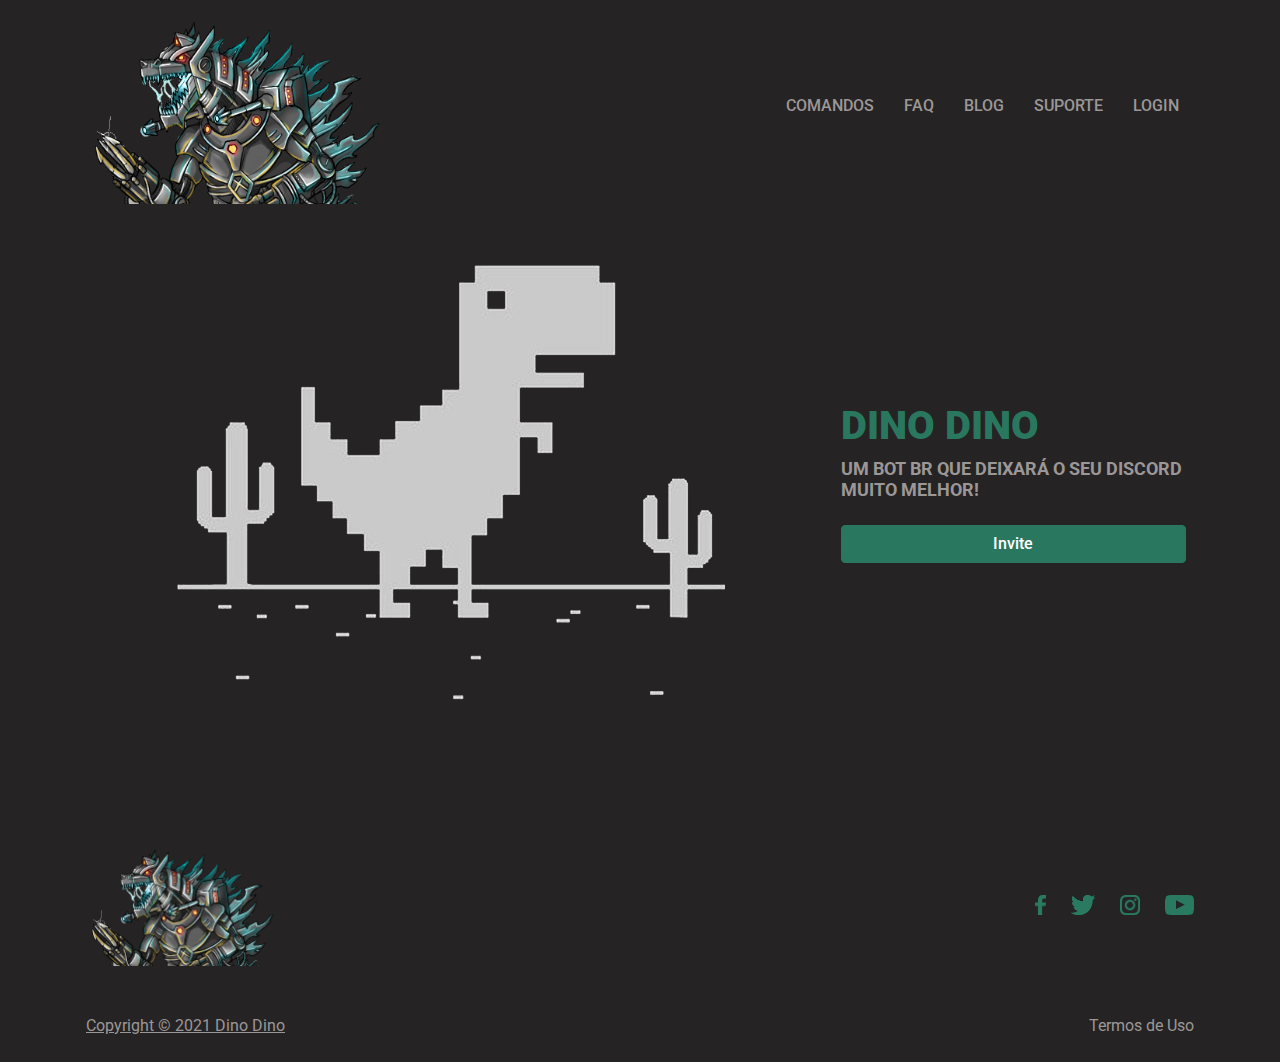
<file: index.html>
<!DOCTYPE html>
<html lang="pt-br">

<head>
  <!--meta-->
  <meta charset="utf-8" />
  <meta name="viewport" content="width=device-width, initial-scale=1" />
  <meta http-equiv="X-UA-Compatible" content="ie=edge" />
  <meta name="keywords" content="Bot, Discord, Python, JScript, CSS, HMTL" />
  <meta name="description" content="Página do bot do Discord Dino Dino" />
  <meta name="author" content="Victor Vieira dos Santos" />
  <!--icon-->
  <link rel="shortcut icon" href="./img/favicon.png">
  <!--css-->
  <link href="https://fonts.googleapis.com/css2?family=Roboto:wght@400;500;700;900&display=swap" rel="stylesheet" />
  <link rel="stylesheet" href="css/main.css" />

  <title>Dino Dino BOT</title>
</head>

<body>
  <!--HEADER-->
  <div id="header">
    <div class="container">
      <nav class="navbar navbar-expand-lg navbar-light justify-content-between">
        <a class="navbar-brand">
          <img src="img/logo.png" class="img-fluid" />
        </a>
        <button class="navbar-toggler" type="button" data-toggle="collapse" data-target="#navbarNav"
          aria-controls="navbarNav" aria-expanded="false" aria-label="Toggle navigation">
          <span class="navbar-toggler-icon"></span>
        </button>
        <div class="collapse navbar-collapse" id="navbarNav">
          <ul class="navbar-nav">
            <li class="nav-item">
              <a class="nav-link active" href="#">Comandos</a>
            </li>
            <li class="nav-item">
              <a class="nav-link" href="#">FAQ</a>
            </li>
            <li class="nav-item">
              <a class="nav-link" href="#">Blog</a>
            </li>
            <li class="nav-item">
              <a class="nav-link" href="#">Suporte</a>
            </li>
            <li class="nav-item">
              <a class="nav-link" href="#">Login</a>
            </li>
          </ul>
        </div>
      </nav>
    </div>
  </div>
  <!--//HEADER-->

  <!--SLIDER-->
  <div id="slider" class="block">
    <div class="container pt-5">
      <div class="row">
        <div class="col-lg-8 col-md-6 align-self-center text-center">
          <img src="img/dino404.png" class="img-fluid" />
        </div>
        <div class="col-lg-4 col-md-6 align-self-center mb-md-0 mb-4">
          <h1>Dino Dino</h1>
          <h4 class="mb-4">Um bot BR que deixará o seu Discord muito melhor!</h4>
          <a href="https://discord.com/api/oauth2/authorize?client_id=865016203726028851&permissions=8&scope=bot"
            target="_blank"
            class="button btn btn-primary button-primary d-md-flex justify-content-center d-block mb-md-0 mb-2 mr-md-2">Invite
          </a>
        </div>
      </div>
    </div>
  </div>
  <!--//SLIDER-->

  <!--FOOTER-->
  <footer id="contato">
    <div class="container">
      <div class="logo py-4">
        <div class="row">
          <div class="col-md-6 align-self-center text-md-left text-center">
            <a href="#">
              <img src="img/logo.png" class="img-fluid" />
            </a>
          </div>
          <div class="col-md-6 align-self-center text-right">
            <ul>
              <li>
                <a href="https://www.facebook.com/VictorVdoS" target="_blank"><img src="img/facebook.png" /></a>
              </li>
              <li>
                <a href="https://twitter.com/VictorVdoS" target="_blank"><img src="img/twitter.png" /></a>
              </li>
              <li>
                <a href="https://www.instagram.com/victorvdos/" target="_blank"><img src="img/instagram.png" /></a>
              </li>
              <li>
                <a href="https://www.youtube.com/channel/UCKqiNW_E2a6ZFUPJQgj6VpQ" target="_blank"><img
                    src="img/youtube.png" /></a>
              </li>
            </ul>
          </div>
        </div>
      </div>
      <div class="logo py-4">
        <div class="row">
          <div class="col-lg-8 align-self-center text-md-left text-center">
            <a href="#">Copyright © 2021 Dino Dino</a>
          </div>
          <div class="col-lg-4 align-self-center text-right">
            <ul>
              <li>
                <a href="#">Termos de Uso</a>
              </li>
            </ul>
          </div>
        </div>
      </div>
    </div>
  </footer>
  <!--//FOOTER-->

  <!--JS-->
  <script src="https://cdn.jsdelivr.net/npm/popper.js@1.16.0/dist/umd/popper.min.js"
    integrity="sha384-Q6E9RHvbIyZFJoft+2mJbHaEWldlvI9IOYy5n3zV9zzTtmI3UksdQRVvoxMfooAo"
    crossorigin="anonymous"></script>
  <script src="js/bootstrap.min.js"></script>
</body>

</html>
</file>
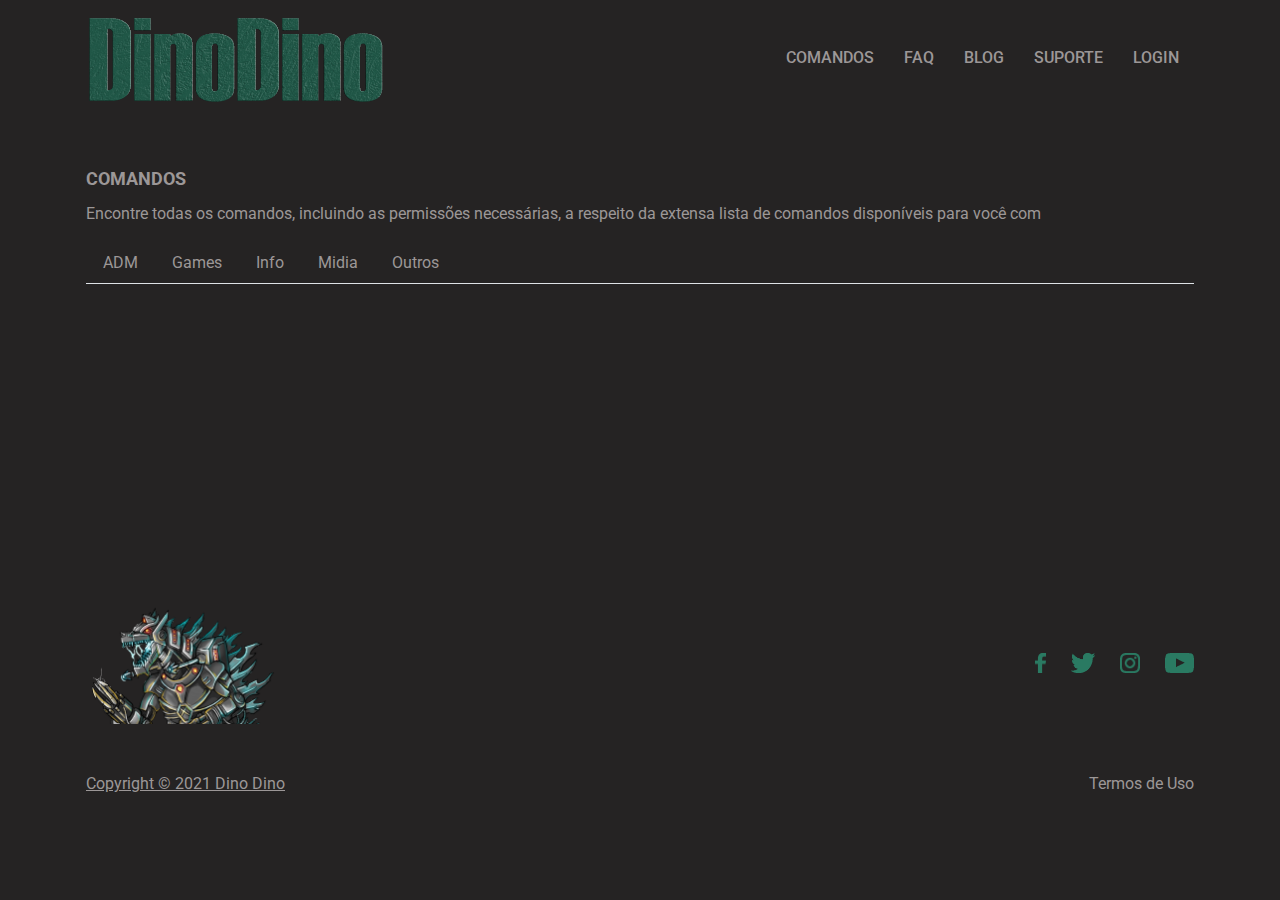
<file: comandos.html>
<!DOCTYPE html>
<html lang="pt-br">

<head>
  <!--meta-->
  <meta charset="utf-8" />
  <meta name="viewport" content="width=device-width, initial-scale=1" />
  <meta http-equiv="X-UA-Compatible" content="ie=edge" />
  <meta name="keywords" content="Bot, Discord, Python, JScript, CSS, HMTL" />
  <meta name="description" content="Página do bot do Discord Dino Dino" />
  <meta name="author" content="Victor Vieira dos Santos" />
  <!--icon-->
  <link rel="shortcut icon" href="./img/favicon.png">
  <!--css-->
  <link href="https://fonts.googleapis.com/css2?family=Roboto:wght@400;500;700;900&display=swap" rel="stylesheet" />
  <link rel="stylesheet" href="css/main.css" />

  <title>Dino Dino BOT</title>
</head>

<body>
  <!--HEADER-->
  <div id="header">
    <div class="container">
      <nav class="navbar navbar-expand-lg navbar-light justify-content-between">
        <a href="index.html" class="navbar-brand">
          <img src="img/logo2.png" class="img-fluid" />
        </a>
        <button class="navbar-toggler" type="button" data-toggle="collapse" data-target="#navbarNav"
          aria-controls="navbarNav" aria-expanded="false" aria-label="Toggle navigation">
          <span class="navbar-toggler-icon"></span>
        </button>
        <div class="collapse navbar-collapse" id="navbarNav">
          <ul class="navbar-nav">
            <li class="nav-item">
              <a class="nav-link active" href="#">Comandos</a>
            </li>
            <li class="nav-item">
              <a class="nav-link" href="#">FAQ</a>
            </li>
            <li class="nav-item">
              <a class="nav-link" href="#">Blog</a>
            </li>
            <li class="nav-item">
              <a class="nav-link" href="#">Suporte</a>
            </li>
            <li class="nav-item">
              <a class="nav-link" href="#">Login</a>
            </li>
          </ul>
        </div>
      </nav>
    </div>
  </div>
  <!--//HEADER-->

  <!--SLIDER-->
  <div id="slider" class="block">
    <div class="container pt-5">
      <h2>COMANDOS</h2>
      <p>Encontre todas os comandos, incluindo as permissões necessárias, a respeito da extensa lista de comandos
        disponíveis para você com</p>
      <ul class="nav nav-tabs">
        <li><a class="nav-link" data-toggle="tab" href="#adm">ADM</a></li>
        <li><a class="nav-link" data-toggle="tab" href="#games">Games</a></li>
        <li><a class="nav-link" data-toggle="tab" href="#info">Info</a></li>
        <li><a class="nav-link" data-toggle="tab" href="#midia">Midia</a></li>
        <li><a class="nav-link" data-toggle="tab" href="#outros">Outros</a></li>
      </ul>

      <div class="tab-content">
        <div id="adm" class="tab-pane fade in active">
          <h2>ADM</h2>
          <p>Comando exclusivos para uso de ADMINISTRADORES!!!</p>
          <div id="comandos">
            <h1>.Clear</h1>
            <p>Comando para excluir linhas, digite: .clear "quantidade de linhas 5"</p>
          </div>
        </div>
        <div id="games" class="tab-pane fade">
          <h2>Games</h2>
          <p>Comando para você se divertir forever alone, ou com os amigos S2</p>
          <div id="comandos">
            <h1>.8ball</h1>
            <p>Comando de pergunta, digite .8ball + "e uma frase"</p>
          </div>
          <div id="comandos">
            <h1>.coinflip</h1>
            <p>Digite .coinflip para jogar uma moeda.</p>
          </div>
          <div id="comandos">
            <h1>.roll</h1>
            <p>Digite .roll + "quandidade de dados" + d + "tamando do dado"
              Ex: .roll 2d6
            </p>
          </div>
          <div id="comandos">
            <h1>.rolldice</h1>
            <p>Digite .rolldice e o bot te ajudará no resto!</p>
          </div>
        </div>
        <div id="info" class="tab-pane fade">
          <h2>Informações</h2>
          <p>Informações do servidor.</p>
          <div id="comandos">
            <h1>.DM</h1>
            <p>Envia uma DM com as principais funcionalidades do bot.</p>
          </div>
          <div id="comandos">
            <h1>.Info</h1>
            <p>Mostra as informações do servidor</p>
          </div>
          <div id="comandos">
            <h1>.ola</h1>
            <p>Envia uma mensagem de ola</p>
          </div>
          <div id="comandos">
            <h1>.Ping</h1>
            <p>Mostra o ms do servidor</p>
          </div>
        </div>
        <div id="midia" class="tab-pane fade">
          <h2>Reprodutor de Mídia</h2>
          <p>Comandos expecificos para múscias e vídeos.</p>
          <div id="comandos">
            <h1>.youtube</h1>
            <p>Digite .youtube + "frase" para o bot localizar o video desejado</p>
          </div>
        </div>
        <div id="outros" class="tab-pane fade">
          <h2>Outros</h2>
          <p>Alguns comando aleatórios.</p>
          <div id="comandos">
            <h1>.changeprefix</h1>
            <p>Muda o prefixo do bot do servidor.</p>
          </div>
          <div id="comandos">
            <h1>.help</h1>
            <p>Mostra a lista de comandos</p>
          </div>
        </div>
      </div>
    </div>
  </div>
  <!--//SLIDER-->

  <!--FOOTER-->
  <footer id="contato">
    <div class="container">
      <div class="logo py-4">
        <div class="row">
          <div class="col-md-6 align-self-center text-md-left text-center">
            <a href="#">
              <img src="img/logo.png" class="img-fluid" />
            </a>
          </div>
          <div class="col-md-6 align-self-center text-right">
            <ul>
              <li>
                <a href="https://www.facebook.com/VictorVdoS" target="_blank"><img src="img/facebook.png" /></a>
              </li>
              <li>
                <a href="https://twitter.com/VictorVdoS" target="_blank"><img src="img/twitter.png" /></a>
              </li>
              <li>
                <a href="https://www.instagram.com/victorvdos/" target="_blank"><img src="img/instagram.png" /></a>
              </li>
              <li>
                <a href="https://www.youtube.com/channel/UCKqiNW_E2a6ZFUPJQgj6VpQ" target="_blank"><img
                    src="img/youtube.png" /></a>
              </li>
            </ul>
          </div>
        </div>
      </div>
      <div class="logo py-4">
        <div class="row">
          <div class="col-lg-8 align-self-center text-md-left text-center">
            <a href="#">Copyright © 2021 Dino Dino</a>
          </div>
          <div class="col-lg-4 align-self-center text-right">
            <ul>
              <li>
                <a href="#">Termos de Uso</a>
              </li>
            </ul>
          </div>
        </div>
      </div>
    </div>
  </footer>
  <!--//FOOTER-->

  <!--JS-->
  <script src="https://cdn.jsdelivr.net/npm/popper.js@1.16.0/dist/umd/popper.min.js"
    integrity="sha384-Q6E9RHvbIyZFJoft+2mJbHaEWldlvI9IOYy5n3zV9zzTtmI3UksdQRVvoxMfooAo"
    crossorigin="anonymous"></script>
  <script src="js/bootstrap.min.js"></script>
  <script src="https://ajax.googleapis.com/ajax/libs/jquery/3.5.1/jquery.min.js"></script>
  <script src="js/main.js"></script>
</body>

</html>
</file>
<file: css/main.css>
@import url(./bootstrap.min.css);
@import url(./config.css);
@import url(./global.css);
@import url(./custom.css);
@import url(./responsive.css);
</file>
